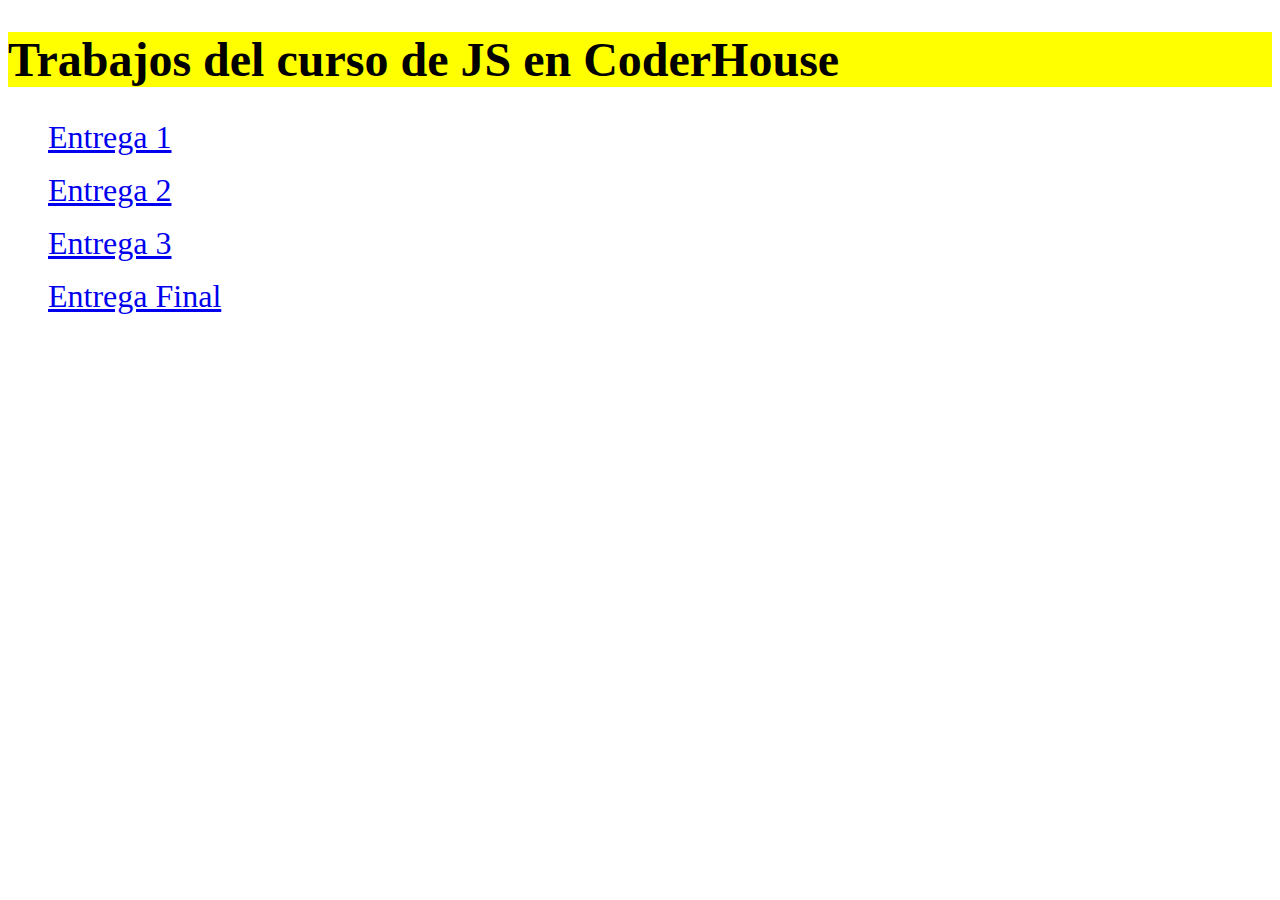
<file: index.html>
<!DOCTYPE html>
<html lang="en">
<head>
    <meta charset="UTF-8">
    <meta http-equiv="X-UA-Compatible" content="IE=edge">
    <meta name="viewport" content="width=device-width, initial-scale=1.0">
    <style>
        h1 {font-size: 3em; background-color: yellow;}
        li {list-style: none;}
        a {font-size: 2em;}
    </style>
    <title>Trabajos curso de JS en Coder</title>
</head>
<body>
    <h1>Trabajos del curso de JS en CoderHouse</h1>
    <li>
        <ul><a href="Entrega1/index.html">Entrega 1</a></ul>
        <ul><a href="Entrega2/index.html">Entrega 2</a></ul>
        <ul><a href="Entrega3/index.html">Entrega 3</a></ul>
        <ul><a href="Entrega-final/index.html">Entrega Final</a></ul>
    </li>
</body>
</html>
</file>
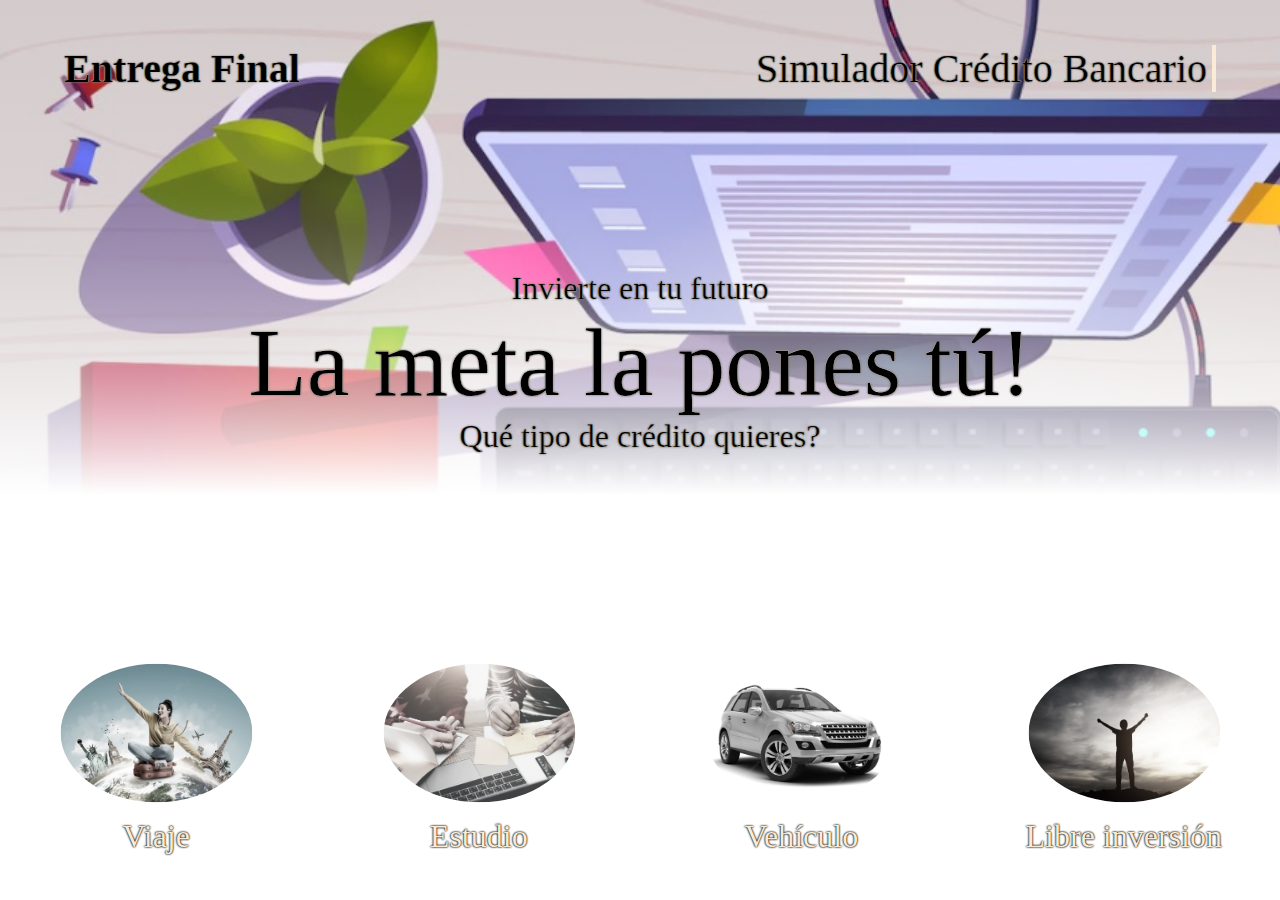
<file: Entrega-final/index.html>
<!DOCTYPE html>
<html lang="es">
<head>
    <meta charset="UTF-8">
    <meta http-equiv="X-UA-Compatible" content="IE=edge">
    <meta name="viewport" content="width=device-width, initial-scale=1.0">

    <!-- Link CSS -->
    <link rel="stylesheet" href="css/style.css">

    <!-- Título -->
    <title>Entrega Final - Index</title>
</head>
<!-- <body onload="limpiarStorage();"> -->
<body>
    <div class="background_">
        <h1>Entrega Final</h1>
        <span class="subtitulo">Simulador Crédito Bancario</span>
        <p class="frase">Invierte en tu futuro<br><span>La meta la pones tú!<br></span>Qué tipo de crédito quieres?</p>

        <div class="gallery">
            <figure class="gallery_item">
                <a href="pages/simulador.html" class="gallery_text" id="img1" onclick="almacenamiento('viaje');">
                    <img src="imgs/viaje.jpg" class="gallery_img" alt="Imagen 1">
                    Viaje
                </a>
            </figure>
            <figure class="gallery_item">
                <a href="pages/simulador.html" class="gallery_text" id="img2" onclick="almacenamiento('estudio');">
                    <img src="imgs/estudio.jpg" class="gallery_img" alt="Imagen 2">
                    Estudio
                </a>
            </figure>
            <figure class="gallery_item">
                <a href="pages/simulador.html" class="gallery_text" id="img3" onclick="almacenamiento('vehiculo');">
                    <img src="imgs/vehiculo.jpg" class="gallery_img" alt="Imagen 3">
                    Vehículo
                </a>
            </figure>
            <figure class="gallery_item">
                <a href="pages/simulador.html" class="gallery_text" id="img4" onclick="almacenamiento('libre');">
                    <img src="imgs/libre.jpg" class="gallery_img" alt="Imagen 4">
                    Libre inversión
                </a>
            </figure>
        </div>
    </div>
    
    <script src="js/main.js"></script>
</body>
</html>
</file>
<file: Entrega-final/css/style.css>
/* reset */
*{
    margin: 0;
    padding: 0;
    list-style: none;
    text-decoration: none;
    border: none;
    outline: none;
    box-sizing: border-box;
}

/* index */
.background_ {
    position: relative;
    display: flex;
    background: linear-gradient(transparent, 40%, white 55%), url("../imgs/escritorio.jpg"); /* img donwloaded from freepiks.com */
    justify-content: center;
    align-items: center;
    background-size: cover;
    background-repeat: no-repeat;
    background-attachment: fixed;
    width: 100%;
    height: 100vh;
    margin: 0;
}

.background_ h1, h2, .subtitulo, .frase { /* h2 en html simulador */
    position: absolute;
    color: black;
    text-shadow: 0 0 1px gray, 0 0 1px gray, 0 0 2px gray;
    -webkit-text-stroke: .2px antiquewhite;
}

.background_ h1, h2 {
    font-size: 2.5em;
    top: 5%;
    left: 5%;
}

.subtitulo {
    display: block;
    font-size: 2.5em;
    top: 5%;
    right: 5%;

    white-space: nowrap;
    border-right: 4px solid antiquewhite;
    width: 23ch;
    animation: typing 2s forwards;
    overflow: hidden;
}

.background_ .frase {
    text-shadow: 0 0 2px gray, 0 0 2px gray;
    text-align: center;
    font-size: 2em;
    top: 30%;
}

.background_ .frase span {
    font-size: 3em;
}

.gallery {
    display: grid;
    grid-template-columns: repeat(4, 1fr);
    grid-template-rows: repeat(1, 12vw);
    grid-gap: 10px;
    text-align: center;

    position: absolute;
    bottom: 10%;
}

.gallery_img {
    object-fit: cover;
    width: 100%;
    height: 100%;
    padding-inline: 50px;

    border-radius: 50%;
    -webkit-border-radius: 50%;
    transform: scale(0.9);
    -webkit-transform: scale(0.9);
    transition: all .4s ease-in-out;
    filter: grayscale(80%);
}

.gallery_img:hover{
    transform: scale(1);
    -webkit-transform: scale(1);
    filter: grayscale(0%);
    cursor: pointer;
}

.gallery_text {
    font-size: 2em;
    color: antiquewhite;
    text-shadow: 0 0 2px black, 0 0 2px black;
}

/* simulador */
.encabezado header {
    position: relative;
    display: flex;
    width: 100%;
    height: 20vh;
}

.encabezado header .subtitulo, h2 {
    top: 25%;
}

.contenedor {
    position: relative;
    display: grid;
    grid-template-columns: repeat(2, 1fr);
    grid-template-rows: repeat(1, 12vw);
    grid-gap: 5rem;

    width: 100vw;
    height: 80vh;
    padding: 0 2rem;
    
    text-align: center;
    justify-content: center;
    align-content: center;
    align-items: center;
}

.contenedor-datos {
    display: flex;
    flex-direction: column;
    padding: 2rem 0 0 0;
    align-items: center;
}

.form-datos form {
    width: 360px;
}

.form-datos h3 {
    margin: 15px 0;
	color: #333;
	text-transform: uppercase;
	font-size: 2rem;
}

#titulo-tipo {
    margin: 15px 0;
	color: #333;
	text-transform: capitalize;
	font-size: 1.5rem;
    text-align: center;
}

.contenedor-cantidad div {
    display: inline-block;
    
}

.cantidad-input {
    display: inline-block !important;
    width: 5rem;
}

.cantidad {
    text-align: start;
    width: 100%;
    background-color: antiquewhite;
}

.contenedor-calculo {
    display: flex;
    flex-direction: column;
    padding: 2rem 0 0 0;
    align-items: center;
}

.seccion-calculo {
    display: flex;
    flex-direction: column;
    background: var(--cc-100, #F4F4F4);
    color: var(--cc-600, #121212);
    padding: 1.5rem 1rem;
    line-height: 1.6;
    font-size: var(--cells-text-size-ml, 0.9375rem);
    width: 100%;
}

.fila-recopilada {
    letter-spacing: 0;
    font-size: 15px;
    padding: 0;
    margin: 0;
}

.fila-direccion {
    display: grid;
    grid-template-columns: repeat(2, 1fr);
    grid-template-rows: repeat(1, 12vw);
}

.columna-datos {
    display: flex;
    flex-direction: column;
}

.fila-datos {
    font-size: 0.9375rem;
    color: var(--co-600, #121212);
    line-height: 1.375rem;
    padding: 5px 0;
}

#TEA, #VTU, #total, #pagoMes {
    background-color: transparent;
    text-align: end;
    border: 0;
}

.derecha {
    justify-content: start;
    text-align: right;
}

.negrilla {
    font-weight: 500;
}

/* animations */
@keyframes typing {
    from {
        width: 0;
    }
}
</file>
